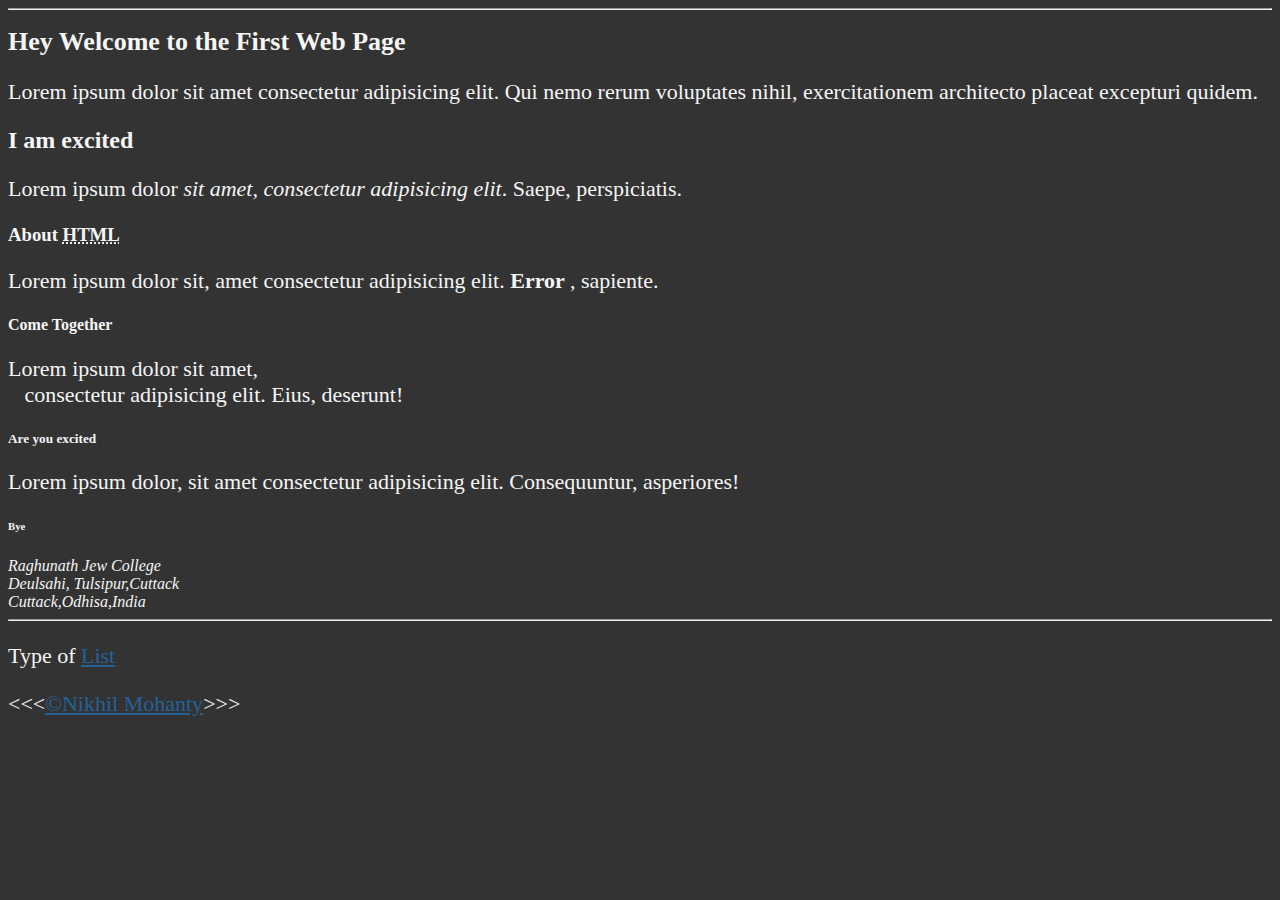
<file: index.html>
<!DOCTYPE html>
<html lang="en">
  <head>
    <meta charset="UTF-8" />
    <meta name="author" content="Nikhi Mohanty" />
    <meta
      name="description"
      content="Learning HTML from youtube and applying knowledge into this website"
    />
    <link rel="icon" href="html.png" type="image/x-icon" />
    <link rel="stylesheet" href="main.css" type="text/css" />
    <title>HTML BASIC</title>
  </head>
  <body>
    <!-- ?Heading related Stuff -->
    <hr />
    <h1>Hey Welcome to the First Web Page</h1>
    
    <p>
      Lorem ipsum dolor sit amet consectetur adipisicing elit. Qui nemo rerum
      voluptates nihil, exercitationem architecto placeat excepturi quidem.
    </p>
    <h2>I am excited</h2>
    <p>
      Lorem ipsum dolor <em>sit amet, consectetur adipisicing elit</em>. Saepe,
      perspiciatis.
    </p>
    <h3>About <abbr title="Hyper Text Markup Language">HTML</abbr></h3>
    <p>
      Lorem ipsum dolor sit, amet consectetur adipisicing elit.
      <strong> Error </strong>, sapiente.
    </p>
    <h4>Come Together</h4>
    <p>
      Lorem ipsum dolor sit amet,<br />&nbsp;&nbsp;&nbsp;consectetur adipisicing
      elit. Eius, deserunt!
    </p>
    <h5>Are you excited</h5>
    <p>
      Lorem ipsum dolor, sit amet consectetur adipisicing elit. Consequuntur,
      asperiores!
    </p>
    <h6>Bye</h6>
    <address>
      Raghunath Jew College<br />
      Deulsahi, Tulsipur,Cuttack<br />
      Cuttack,Odhisa,India
    </address>

    <hr />

    <p>Type of <a href="list.html">List</a></p>

    <p>&lt;&lt;&lt;<a href="about.html">&copy;Nikhil Mohanty</a>&gt;&gt;&gt;</p>
  </body>

  <!-- Topic i cover

    doctype,
    lang,
    meta(name,content,charset)
    link(rel,href,type)
    <abbr></abbr>
    <address></address>
    &copy,em,strong,
    -->
</html>
</file>
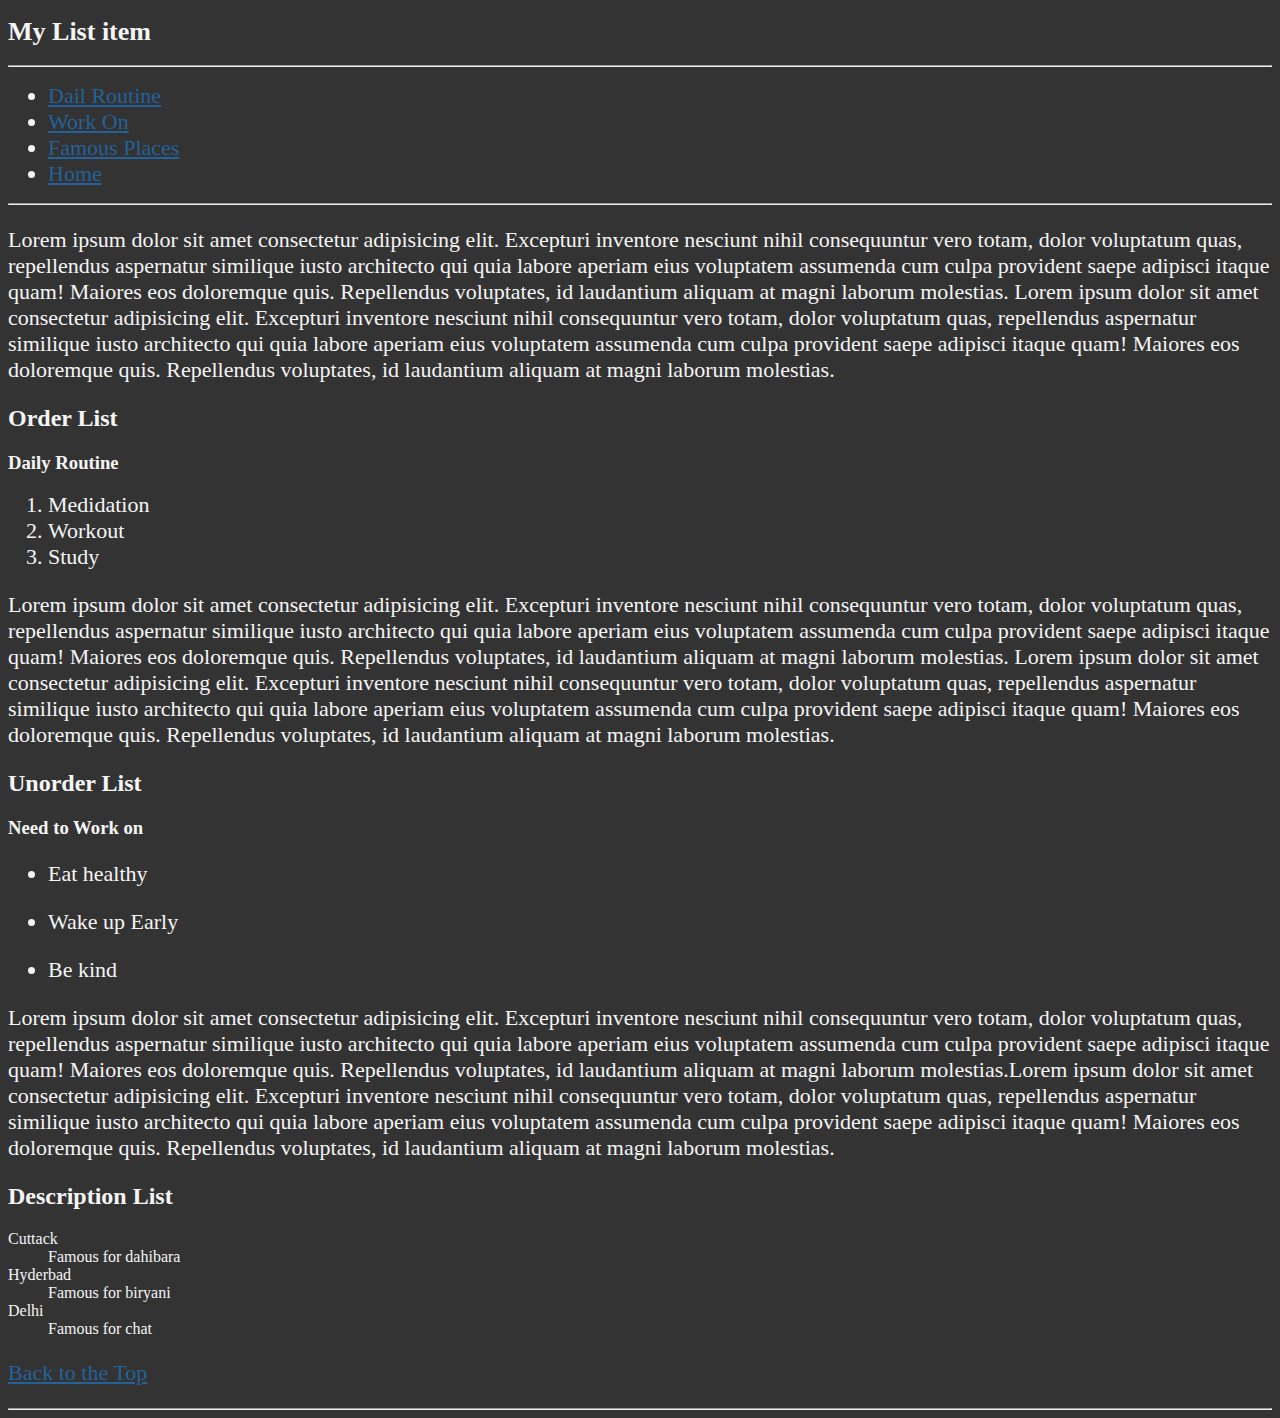
<file: list.html>
<!DOCTYPE html>
<html lang="en">
  <head>
    <meta charset="UTF-8" />
    <meta name="viewport" content="width=device-width, initial-scale=1.0" />
    <meta
      name="description"
      content="This html page contain different type of list"
    />
    <link rel="stylesheet" href="main.css" />
    <title>List</title>
  </head>
  <body>
    <!-- !Types of link (absolute,relative & internal) -->
    <h1>My List item</h1>

    <hr />
    <nav>
      <ul>
        <li><a href="#dailyRoutine">Dail Routine</a></li>
        <li><a href="#workOn">Work On</a></li>
        <li><a href="#famous">Famous Places</a></li>
        <li><a href="/">Home</a></li>
      </ul>
    </nav>
    <hr />

    <p>
      Lorem ipsum dolor sit amet consectetur adipisicing elit. Excepturi
      inventore nesciunt nihil consequuntur vero totam, dolor voluptatum quas,
      repellendus aspernatur similique iusto architecto qui quia labore aperiam
      eius voluptatem assumenda cum culpa provident saepe adipisci itaque quam!
      Maiores eos doloremque quis. Repellendus voluptates, id laudantium aliquam
      at magni laborum molestias. Lorem ipsum dolor sit amet consectetur
      adipisicing elit. Excepturi inventore nesciunt nihil consequuntur vero
      totam, dolor voluptatum quas, repellendus aspernatur similique iusto
      architecto qui quia labore aperiam eius voluptatem assumenda cum culpa
      provident saepe adipisci itaque quam! Maiores eos doloremque quis.
      Repellendus voluptates, id laudantium aliquam at magni laborum molestias.
    </p>

    <!-- !List Items -->
    <section id="dailyRoutine">
      <h2>Order List</h2>
      <h3>Daily Routine</h3>
      <ol>
        <li>Medidation</li>
        <li>Workout</li>
        <li>Study</li>
      </ol>
    </section>

    <p>
      Lorem ipsum dolor sit amet consectetur adipisicing elit. Excepturi
      inventore nesciunt nihil consequuntur vero totam, dolor voluptatum quas,
      repellendus aspernatur similique iusto architecto qui quia labore aperiam
      eius voluptatem assumenda cum culpa provident saepe adipisci itaque quam!
      Maiores eos doloremque quis. Repellendus voluptates, id laudantium aliquam
      at magni laborum molestias. Lorem ipsum dolor sit amet consectetur
      adipisicing elit. Excepturi inventore nesciunt nihil consequuntur vero
      totam, dolor voluptatum quas, repellendus aspernatur similique iusto
      architecto qui quia labore aperiam eius voluptatem assumenda cum culpa
      provident saepe adipisci itaque quam! Maiores eos doloremque quis.
      Repellendus voluptates, id laudantium aliquam at magni laborum molestias.
    </p>

    <section id="workOn">
      <h2>Unorder List</h2>
      <h3>Need to Work on</h3>
      <ul>
        <li><p>Eat healthy</p></li>
        <li><p>Wake up Early</p></li>
        <li><p>Be kind</p></li>
      </ul>
    </section>

    <p>
      Lorem ipsum dolor sit amet consectetur adipisicing elit. Excepturi
      inventore nesciunt nihil consequuntur vero totam, dolor voluptatum quas,
      repellendus aspernatur similique iusto architecto qui quia labore aperiam
      eius voluptatem assumenda cum culpa provident saepe adipisci itaque quam!
      Maiores eos doloremque quis. Repellendus voluptates, id laudantium aliquam
      at magni laborum molestias.Lorem ipsum dolor sit amet consectetur
      adipisicing elit. Excepturi inventore nesciunt nihil consequuntur vero
      totam, dolor voluptatum quas, repellendus aspernatur similique iusto
      architecto qui quia labore aperiam eius voluptatem assumenda cum culpa
      provident saepe adipisci itaque quam! Maiores eos doloremque quis.
      Repellendus voluptates, id laudantium aliquam at magni laborum molestias.
    </p>

    <section id="famous">
      <h2>Description List</h2>

      <dl>
        <dt>Cuttack</dt>
        <dd>Famous for dahibara</dd>

        <dt>Hyderbad</dt>
        <dd>Famous for biryani</dd>

        <dt>Delhi</dt>
        <dd>Famous for chat</dd>
      </dl>
    </section>
    <p>
      <a href="#">Back to the Top</a>
    </p>
    <hr />
  </body>
</html>
</file>
<file: main.css>
h1 {
  font-size: 26px;
}
body {
  background-color: #333;
  color: whitesmoke;
}
p {
  font-size: 22px;
}
a {
  color: rgb(35, 98, 153);
}
a:visited {
  color: rgb(246, 192, 192);
}
a:hover,
a:active {
  color: #f44040;
}
li {
  font-size: 22px;
}
</file>
